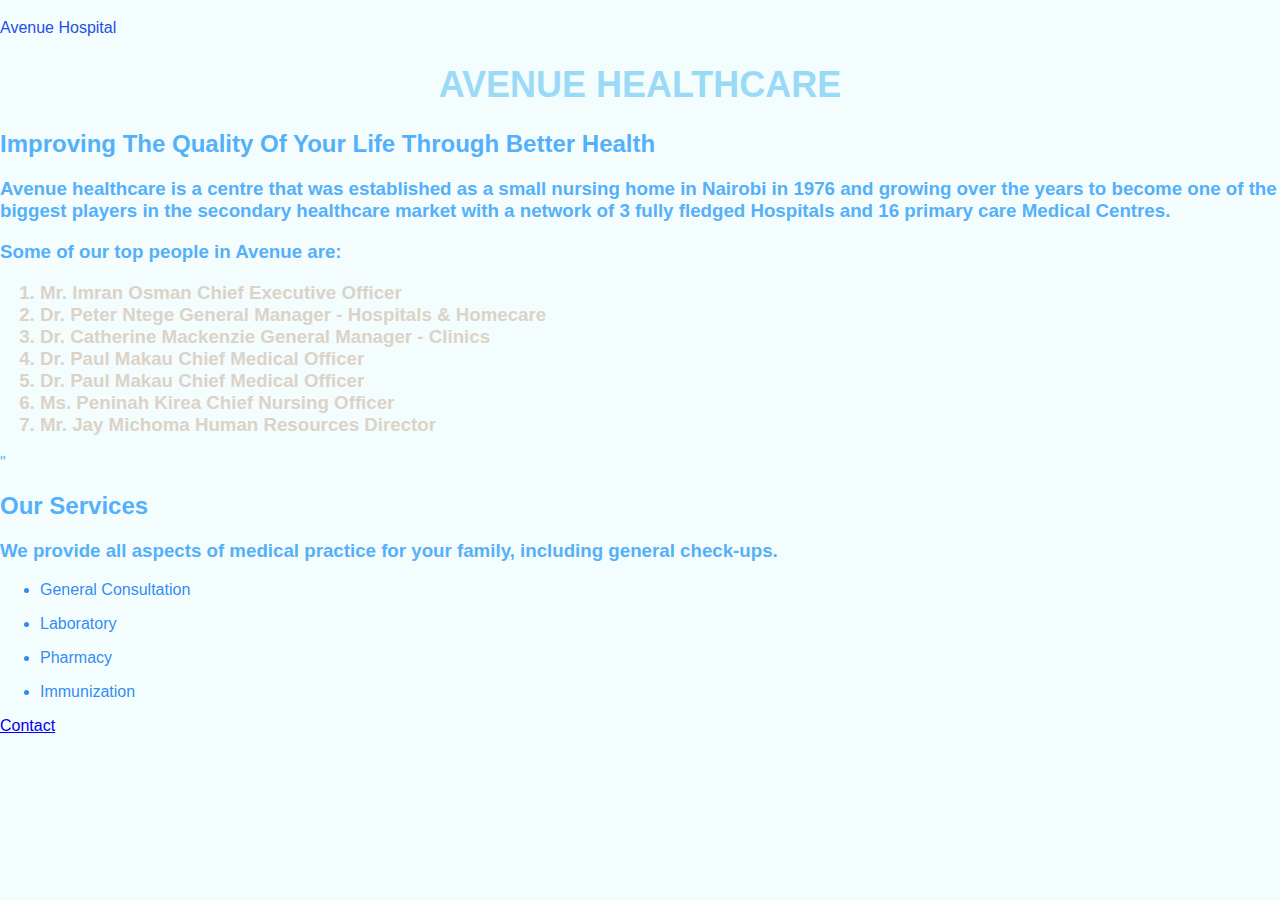
<file: index.html>
<!DOCTYPE html>
<html lang="en-US">
    <head>
        <meta charset="UTF-8">
        <meta name="viewport" content="width=device-width, initial scale=1.0">                                  
        <title>Avenue Healthcare</title>
        <link rel="stylesheet" type="text/css" href="style.css">
      </head>
<body>
 <p style="color: rgb(34, 79, 230);" 
  <h5>Avenue Hospital</h5>
  <h1>AVENUE HEALTHCARE</h1>
  <h2>Improving The Quality Of Your Life Through Better Health</h2>

<p><h3>Avenue healthcare is a centre that was established as a small nursing home in Nairobi in 1976 and growing over the years to become one of the biggest players in the secondary healthcare market with a network of 3 fully fledged Hospitals and 16 primary care Medical Centres.</h3></p>

<h3>Some of our top people in Avenue are:
  <ol>
    <li>
      Mr. Imran Osman
  Chief Executive Officer
    </li>
    <li>
      Dr. Peter Ntege
  General Manager - Hospitals & Homecare
    </li>
    <li>
      Dr. Catherine Mackenzie
  General Manager - Clinics
    </li>
    <li>
      Dr. Paul Makau
  Chief Medical Officer
    </li>
    <li>
      Dr. Paul Makau
  Chief Medical Officer
    </li>
    <li>
     Ms. Peninah Kirea
  Chief Nursing Officer
    </li>
    <li>
      Mr. Jay Michoma
  Human Resources Director
    </li>
  </ol>
</h3>
<p style="column-rule-color: rgb(56, 166, 199);"></p>"
 <h2>Our Services</h2>

<h3>We provide all aspects of medical practice for your family, including general check-ups.</h3>

<ul>
    <li>
      General Consultation 
    </li>
  </ul>
  <ul>
    <li>
      Laboratory
    </li>
  </ul>
  <ul>
    <li>
      Pharmacy
    </li>
  </ul>
  <ul>
    <li>
      Immunization
    </ul>
    <a
    href="https://www.yourwebsite.com/contact.html">Contact</a>
   
    
</body>
</html>
</file>
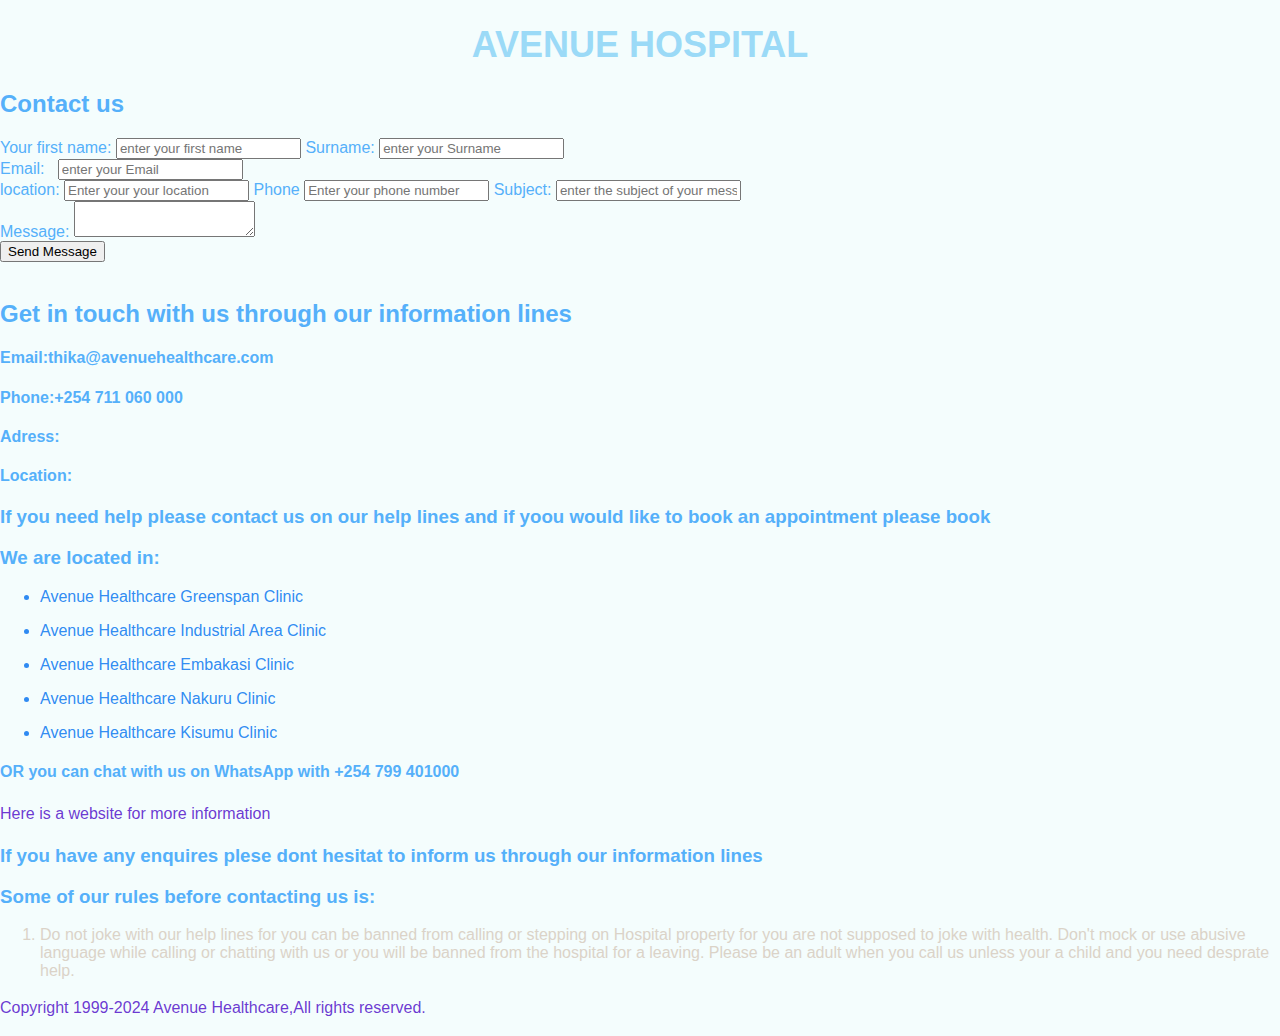
<file: contact.html>
<!DOCTYPE html>
<html lang="en-US">
    <head>
        <meta charset="UTF-8">
        <meta name="viewport" content="width=device-width, initial scale=1.0">                                  
        <title>Avenue Healthcare</title>
        <link rel="stylesheet" type="text/css" href="style.css">
      </head>
<body>
    <h1 id="header">AVENUE HOSPITAL</h1>
    <h2>Contact us</h2>

    <form action="/mailto:your_email@example.com""
    method="post">

     <div class="form-group">

    <label for="Briella njeri">Your first name:</label>

    <input type="text" id="name" name="name" placeholder="enter your first name" required>

    <label for="Briella njeri"> Surname:</label>

    <input type="text" id="name" name="name" placeholder="enter your Surname" required>
    </div>
    <div class="form group">

    <label for="thika@avenuehealthcare.com">Email:</label>   

    <input type="email" id="email" name="email" placeholder="enter your Email" required >
       </div>
 
<label for="please enter your location">location:</label>
     <input type="text" id="location" name="location" placeholder="Enter your your location">

<label for="Phone">Phone</label> 
<input type="tel" id="phone" name="phone" placeholder="Enter your phone number">   

<label for="subject">Subject:</label>
<input type="text" id="subject" name="subject" placeholder="enter the subject of your message">

<div class="form group">

    <label for="we ask you to fill in your message">Message:</label>
    <textarea id="message" name="message" required></textarea>   
    </div>

    <button type="submit">Send Message</button>
</form>   

<div class="contact-info">
    <h2>Get in touch with us through our information lines</h2>
     <h4>Email:thika@avenuehealthcare.com</h4>
     <h4>Phone:+254 711 060 000</h4>
     <h4>Adress:      </h4>
     <h4>Location: </h4>

    <h3>If you need help please contact us on our help lines and if yoou would like to book an appointment please book</h3>
    <h3>We are located in:</h3>
    <ul>
     <li>
        Avenue Healthcare Greenspan Clinic
     </li>
    </ul>
    <ul>
        <li>
Avenue Healthcare Industrial Area Clinic
        </li>
    </ul>
    <ul>
        <li>
            Avenue Healthcare Embakasi Clinic
        </li>
    </ul>
    <ul>
        <li>
Avenue Healthcare Nakuru Clinic
        </li>
    </ul>
    <ul>
        <li>
Avenue Healthcare Kisumu Clinic
        </li>
    </ul>
     <h4>OR you can chat with us on WhatsApp with +254 799 401000</h4>

    <p>Here is a website for more information</p>
    <a href="https://www.avenuehealthcare.com/index.php"></a>

    <h3>If you have any enquires plese dont hesitat to inform us through our information lines</h3>

    <h3>Some of our rules before contacting us is:</h3>
    
    <ol>
        <li>
         Do not joke with our help lines for you can be banned from calling or stepping on Hospital property for you are not supposed to joke with health.
         Don't mock or use abusive language while calling or chatting with us or you will be banned from the hospital for a leaving.
         Please be an adult when you call us unless your a child and you need desprate help.
        </li>
    </ol>


     <footer>
        <p>Copyright 1999-2024 Avenue Healthcare,All rights reserved.</p>
     </footer>       
</body>
</html>
</file>
<file: style.css>
ul{color: rgb(81, 89, 207);}
ol{color:rgb(216, 204, 181);}
ul{color: rgba(32, 130, 241, 0.932);}
ol{color: rgb(219, 211, 200);}

body {
    background-color:#f4fdfd; /* Light neutral color for the background */
    color: #55b0fa; /* Dark text for good contrast */
    font-family:'central gothic',sans-serif; /* Clean font for readability */
    margin: 0;
    padding: 0;
} 

h1 {
    font-size: 36px;
    font-weight: bold;
    text-align: center;
    color: #9bdaf7;
}

p {
    line-height: 1.5;
    color: rgba(90, 29, 204, 0.897);
}

em {
    font-style: italic;
}
</file>
